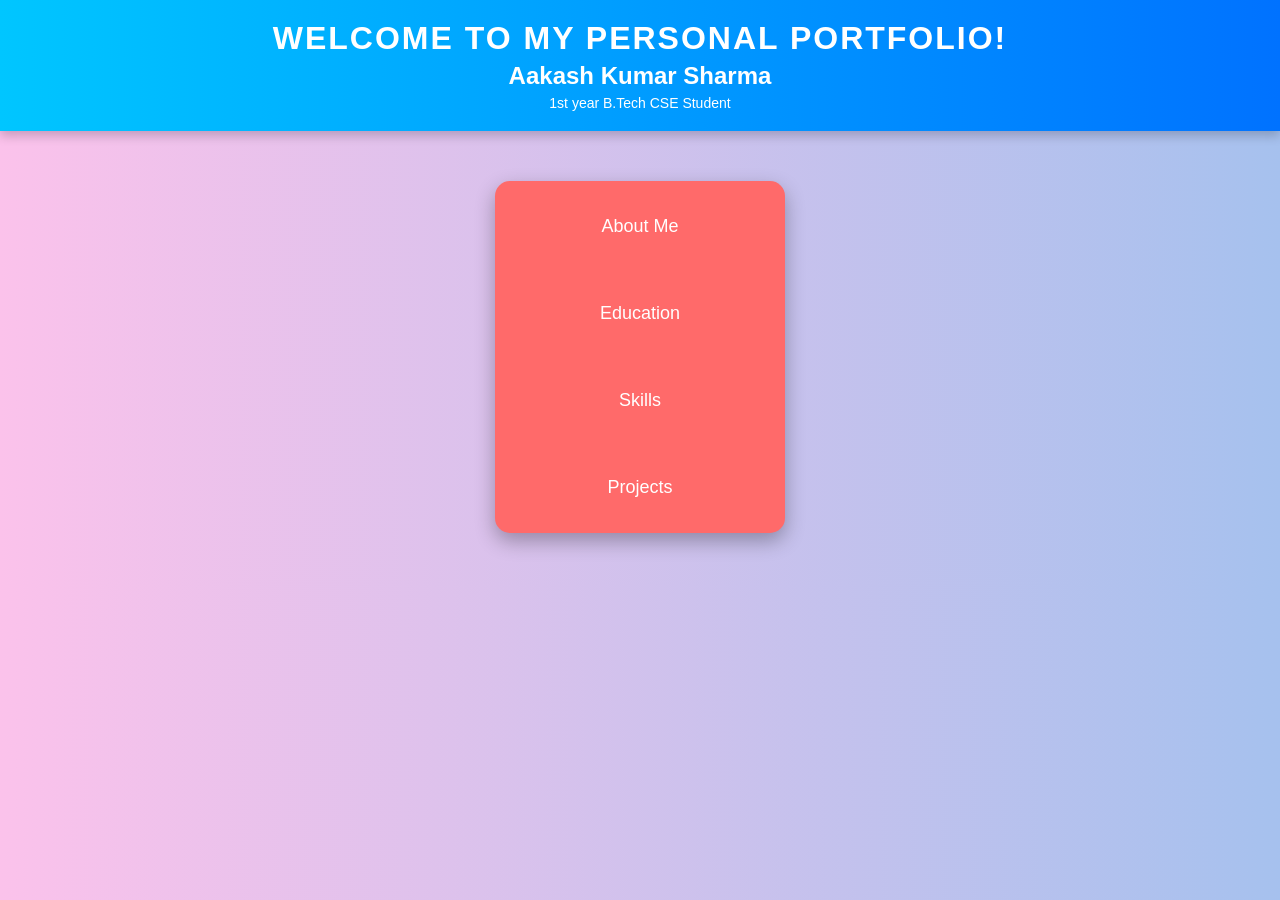
<file: index.html>
<!DOCTYPE html>
<html lang="en">
<head>
    <meta charset="UTF-8">
    <meta name="viewport" content="width=device-width, initial-scale=1.0">
    <title>Portfolio</title>
    <link rel="stylesheet" href="portfolio.css">
</head>
<body>
    <div id="heading">
        <h1>WELCOME TO MY PERSONAL PORTFOLIO!</h1>
        <h2>Aakash Kumar Sharma</h2>
        <p>1st year B.Tech CSE Student</p>
        </div>
    
    <div id="information">
        <a href="about.html" target="_main">About Me</a><br><br>
        <a href="education.html" target="_main">Education</a><br><br>
        <a href="skill.html" target="_main">Skills</a><br><br>
        <a href="project.html" target="_main">Projects</a>
        </div>
    
</body>
</html>
</file>
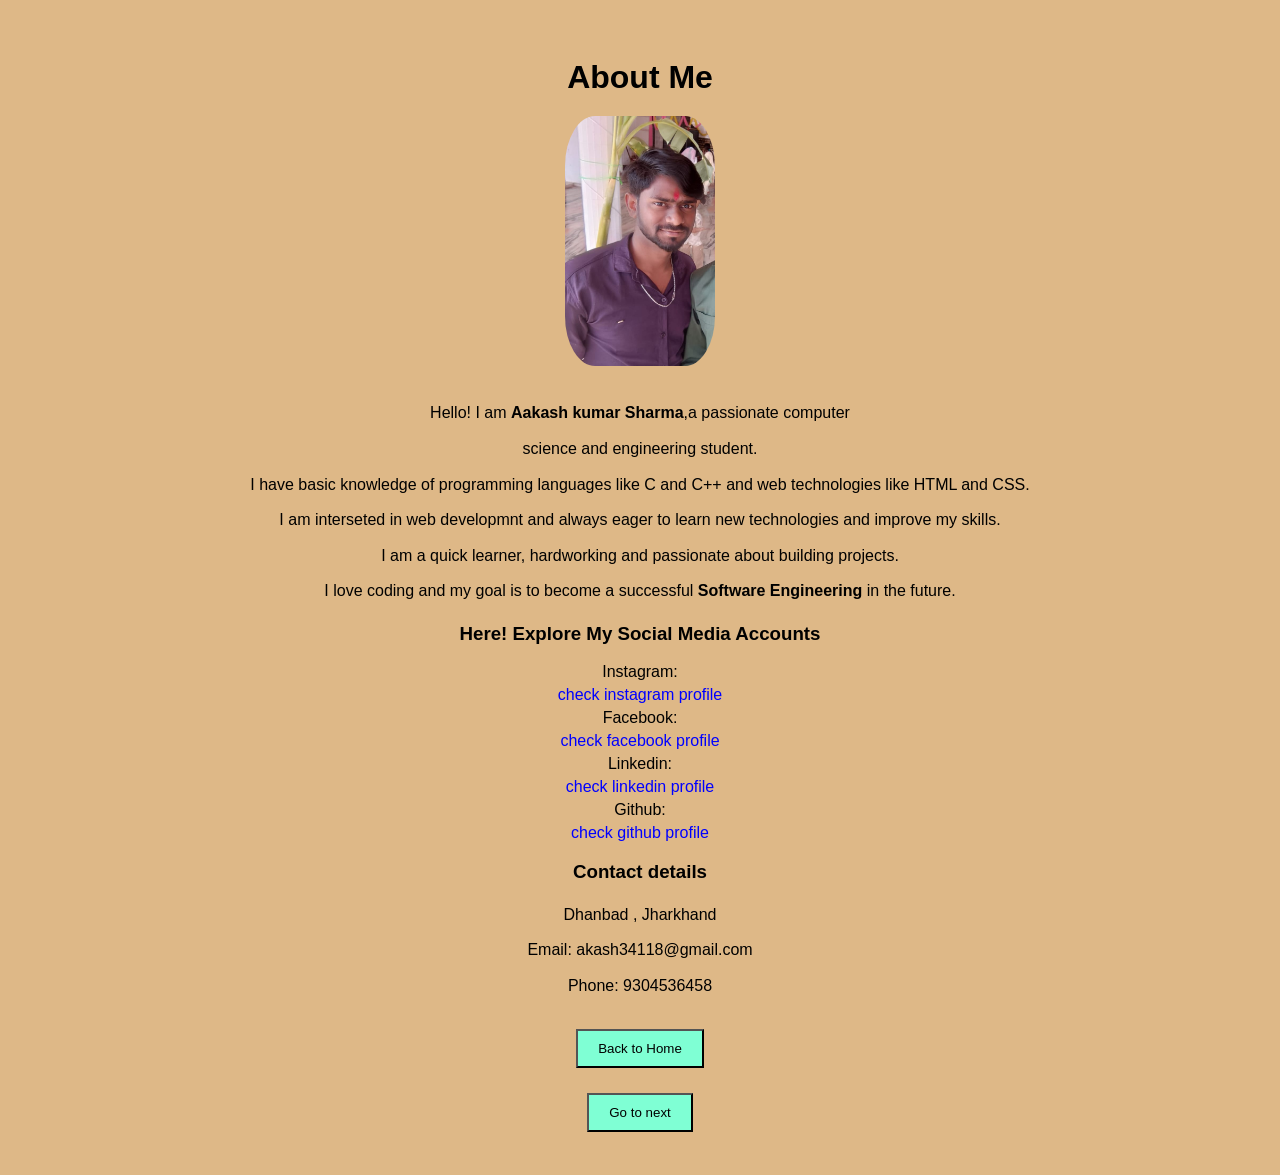
<file: about.html>
<!DOCTYPE html>
<html lang="en">
<head>
    <meta charset="UTF-8">
    <meta name="viewport" content="width=device-width, initial-scale=1.0">
    <title>About</title>
    <link rel="stylesheet" href="about.css">
</head>
<body>
    <h1>About Me</h1>
    <img src="photo.jpeg" alternate="image" height="250px"></a>
    <p>Hello! I am <b>Aakash kumar Sharma</b>,a passionate computer</p>
    <p>science and engineering student.</p>
    <p>I have basic knowledge of programming languages like C and C++ and web technologies like HTML and CSS.</p>
    <P>I am interseted in web developmnt and always eager to learn new technologies and improve my skills.</P>
    <p>I am a quick learner, hardworking and passionate about building projects.</p>
    <p>I love coding and my goal is to become a successful <b>Software Engineering</b> in the future.</p>
    
    <div>
        <h3>Here! Explore My Social Media Accounts</h3>
        Instagram:<a href="https://www.instagram.com/akash997367?igsh=MXAwN2IxdGlmNHU0cA==" target="_main">check instagram profile</a>
        Facebook:<a href="https://www.facebook.com/akash.kumar.253208" target="_main">check facebook profile</a>
        Linkedin:<a href="https://www.linkedin.com/in/akash-sharma-655687397?utm_source=share_via&utm_content=profile&utm_medium=member_android" target="_main">check linkedin profile</a>
        Github:<a href="https://github.com/akash2135" target="_main">check github profile</a>
        </div>
    <footer>
        <h3>Contact details</h3>
        <p>Dhanbad , Jharkhand</p>
        <p>Email: akash34118@gmail.com</p>
        <p>Phone: 9304536458</p>

    </footer>
    <a href="portfolio.html">
        <button>Back to Home</button>
    </a>
    <a href="education.html">
        <button>Go to next</button>
        
    </a>
    
</body>
</html>
</file>
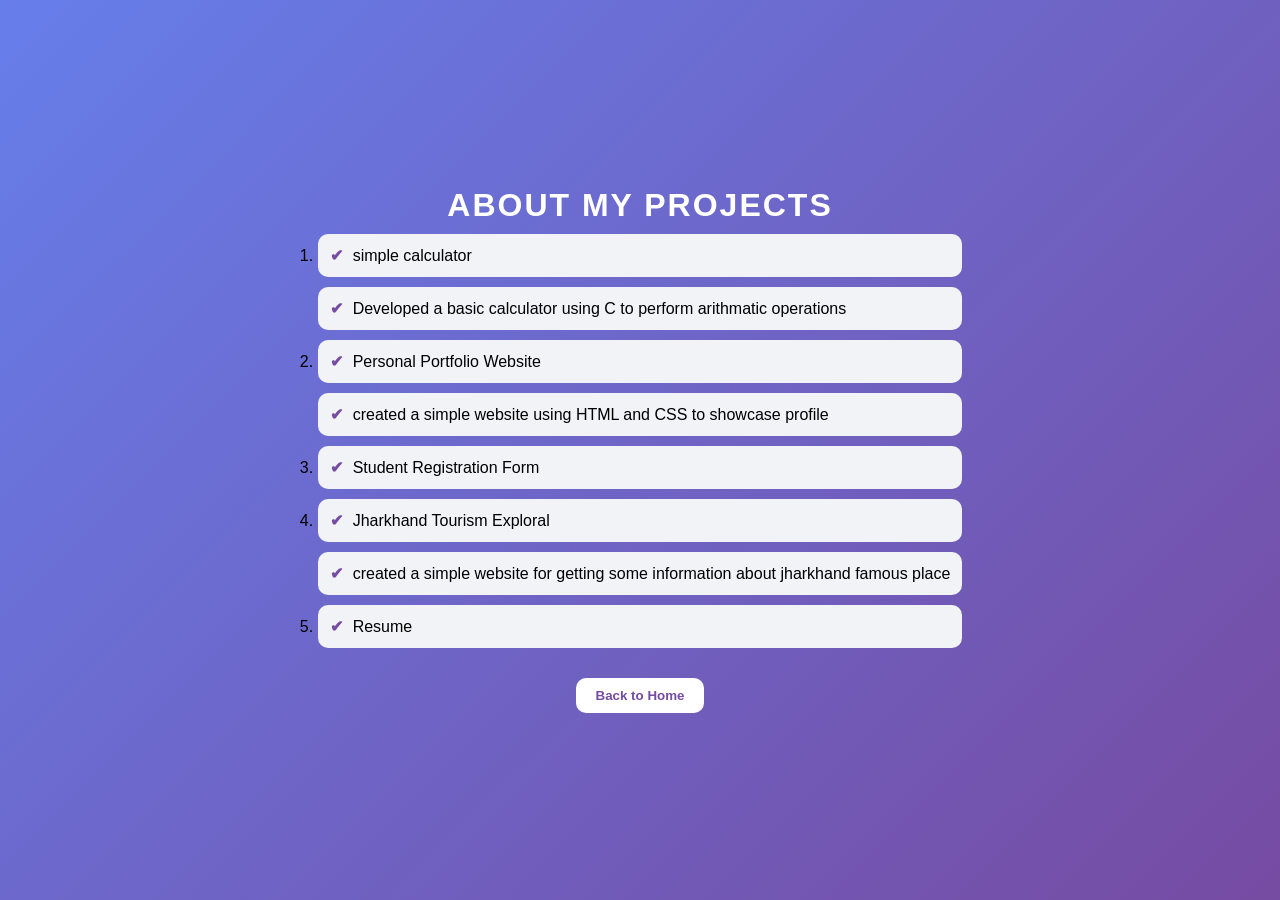
<file: project.html>
<!DOCTYPE html>
<html lang="en">
<head>
    <meta charset="UTF-8">
    <meta name="viewport" content="width=device-width, initial-scale=1.0">
    <title>project</title>
    <link rel="stylesheet" href="project.css">
</head>
<body>
    <h1>ABOUT MY PROJECTS</h1>
        <ol>
            <li>simple calculator</li>
            <ul>
                <li>Developed a basic calculator using C to perform arithmatic operations</li>
            </ul>
            <li>Personal Portfolio Website</li>
            <ul>
                <li>created a simple website using HTML and CSS to showcase profile</li>
            </ul>
            <li>Student Registration Form</li>
            <li>Jharkhand Tourism Exploral</li>
            <ul>
                <li>created a simple website for getting some information about jharkhand famous place</li>
            </ul>
            <li>Resume</li>
        </ol>
    <a href="portfolio.html">
        <button>Back to Home</button>

    </a>
    
</body>
</html>
</file>
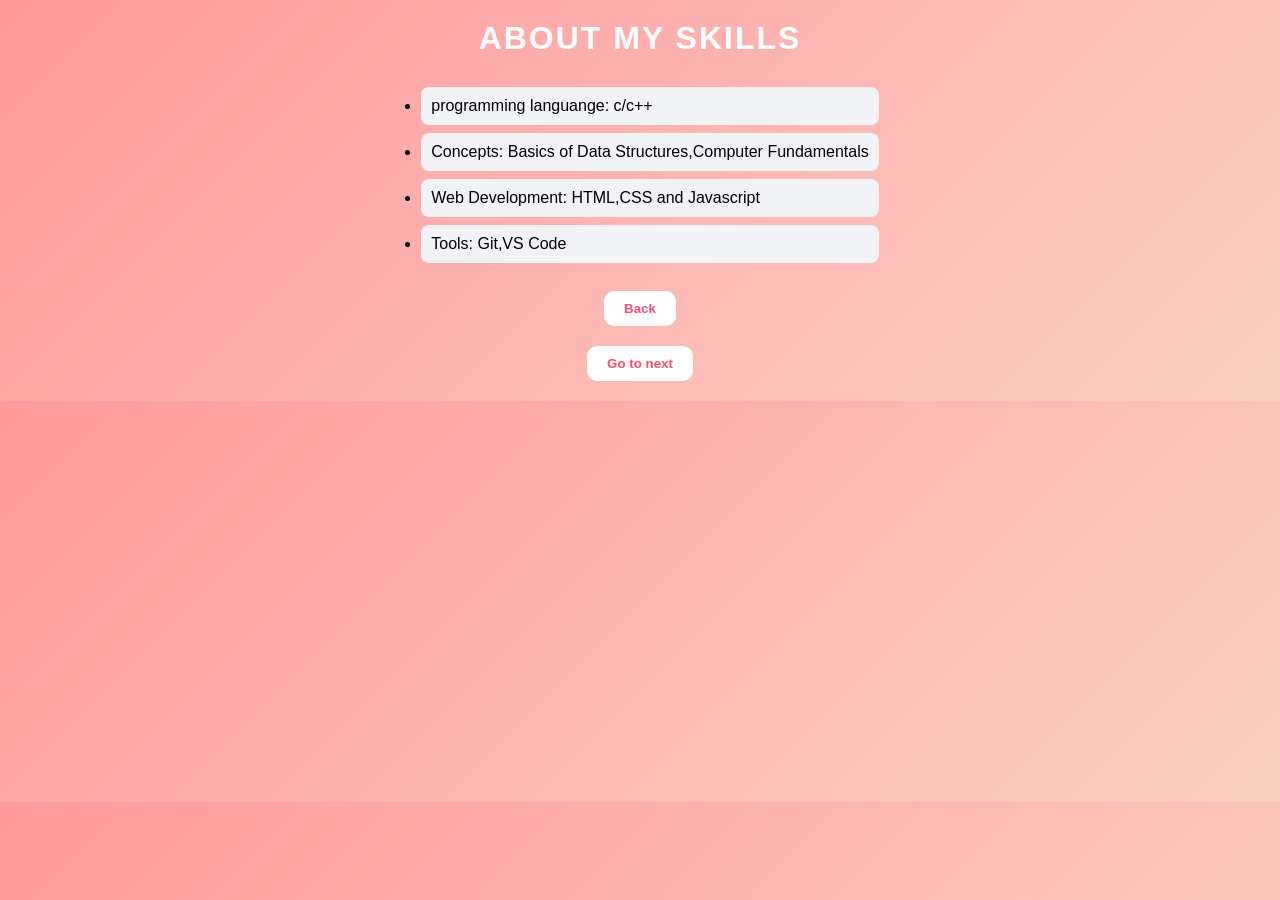
<file: skill.html>
<!DOCTYPE html>
<html lang="en">
<head>
    <meta charset="UTF-8">
    <meta name="viewport" content="width=device-width, initial-scale=1.0">
    <title>skill</title>
    <link rel="stylesheet" href="skill.css">
</head>
<body>
    <header>
        <h1>ABOUT MY SKILLS</h1>
    </header>
    <div class="skills">
            <ul>
                <li>programming languange: c/c++</li>
                <li>Concepts: Basics of Data Structures,Computer Fundamentals</li>
                <li>Web Development: HTML,CSS and Javascript</li>
                <li>Tools: Git,VS Code</li>
            </ul>

    </div>
    <a href="education.html">
        <button>Back</button>

    </a>
    <a href="project.html">
        <button>Go to next</button>
        
    </a>
 
    
</body>
</html>
</file>
<file: portfolio.css>
body {
    margin: 0;
    font-family: Arial, sans-serif;
    background: linear-gradient(to right, #fbc2eb, #a6c1ee);
}


#heading {
    text-align: center;
    background: linear-gradient(to right, #00c6ff, #0072ff);
    color: white;
    padding: 20px;
    box-shadow: 0 5px 10px rgba(0,0,0,0.2);
}

#heading h1 {
    margin: 0;
    letter-spacing: 2px;
}

#heading h2 {
    margin: 5px 0;
}

#heading p {
    margin: 0;
    font-size: 14px;
}


#information {
    width: 250px;
    margin: 50px auto;   /* center me lane ke liye */
    background: #ff6a6a;
    padding: 20px;
    border-radius: 15px;
    text-align: center;
    box-shadow: 0 8px 20px rgba(0,0,0,0.3);
}


#information a {
    display: block;
    text-decoration: none;
    color: white;
    font-size: 18px;
    margin: 15px 0;
    transition: 0.3s;
}
#information a:hover {
    background: white;
    color: #ff6a6a;
    padding: 5px;
    border-radius: 10px;
    transform: scale(1.05);
}
</file>
<file: about.css>
body {
    background-color: burlywood;
    /* background: linear-gradient(to bottom, #eef2f3, #dfe9f3); */
    text-align: center;
    padding: 30px;
    font-family: Arial, sans-serif;
}

.about {
    max-width: 600px;
    margin: auto;
}

h1 {
    margin-bottom: 20px;
}

img {
    width: 150px;
    border-radius: 20%;
    margin-bottom: 20px;
}

p {
    margin: 10px 0;
    line-height: 1.6;
}

a {
    display: block;
    margin: 5px;
    color: blue;
    text-decoration: none;
}

button {
    background-color: aquamarine;
    margin-top: 20px;
    padding: 10px 20px;
}
button:hover {
    background: blue;
}
</file>
<file: project.css>
* {
    margin: 0;
    padding: 0;
    box-sizing: border-box;
    font-family: 'Segoe UI', sans-serif;
}

body {
    background: linear-gradient(135deg, #667eea, #764ba2);
    display: flex;
    flex-direction: column;
    align-items: center;
    justify-content: center;
    height: 100vh;
}

header {
    margin-bottom: 20px;
}

h1 {
    color: #fff;
    text-align: center;
    letter-spacing: 2px;
}

.skills {
    background: #fff;
    padding: 25px;
    border-radius: 15px;
    width: 80%;
    max-width: 600px;
    box-shadow: 0 10px 25px rgba(0,0,0,0.2);
}

ul {
    list-style: none;
}

li {
    background: #f1f3f6;
    margin: 10px 0;
    padding: 12px;
    border-radius: 10px;
    transition: 0.3s;
    position: relative;
}

li:hover {
    background: #667eea;
    color: #fff;
    transform: translateX(10px);
}

li::before {
    content: "✔";
    color: #764ba2;
    font-weight: bold;
    margin-right: 10px;
}


button {
    margin-top: 20px;
    padding: 10px 20px;
    border: none;
    background: #fff;
    color: #764ba2;
    border-radius: 10px;
    cursor: pointer;
    transition: 0.3s;
    font-weight: bold;
}


button:hover {
    background: #764ba2;
    color: #fff;
}
a {
    text-decoration: none;
}
</file>
<file: skill.css>
* {
    margin: 0;
    padding: 0;
    box-sizing: border-box;
    font-family: 'Segoe UI', sans-serif;
}

body {
    background: linear-gradient(135deg, #ff9a9e, #fad0c4);
    display: flex;
    flex-direction: column;
    align-items: center;
    padding: 20px;
}

h1 {
    color: #fff;
    margin-bottom: 20px;
    letter-spacing: 2px;
}

ol {
    width: 80%;
    max-width: 700px;
}

ol > li {
    background: #fff;
    margin: 15px 0;
    padding: 15px;
    border-radius: 12px;
    font-weight: bold;
    box-shadow: 0 8px 20px rgba(0,0,0,0.2);
    transition: 0.3s;
}


ol > li:hover {
    transform: scale(1.03);
    background: #ff758c;
    color: #fff;
}

ul {
    margin-top: 10px;
    padding-left: 20px;
}

ul li {
    background: #f1f3f6;
    margin: 8px 0;
    padding: 10px;
    border-radius: 8px;
    font-weight: normal;
    transition: 0.3s;
}


ul li:hover {
    background: #ffe0e6;
}


button {
    margin-top: 20px;
    padding: 10px 20px;
    border: none;
    background: #fff;
    color: #ff4b6e;
    border-radius: 10px;
    cursor: pointer;
    font-weight: bold;
    transition: 0.3s;
}


button:hover {
    background: #ff4b6e;
    color: #fff;
}
a {
    text-decoration: none;
}
</file>
